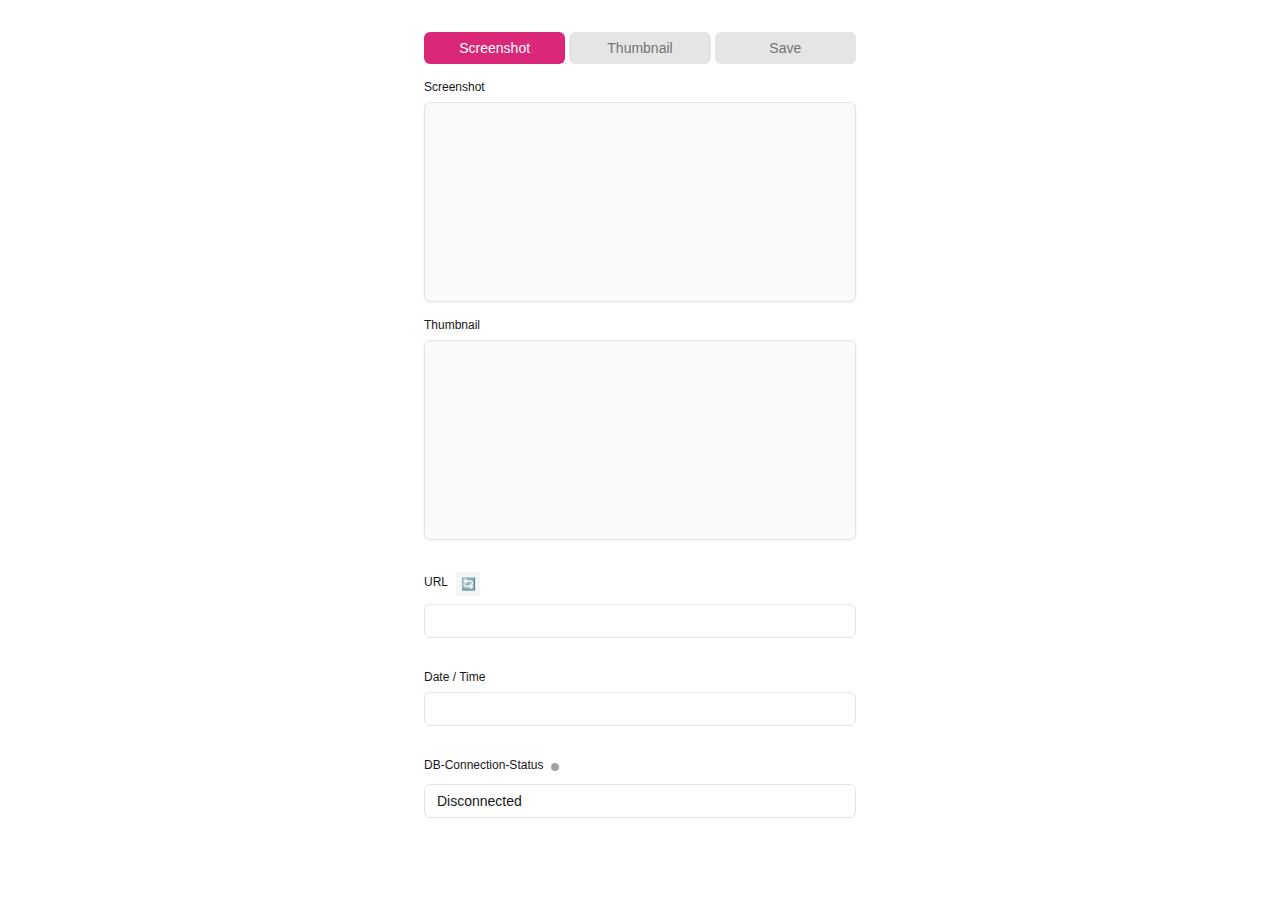
<file: ChromeSidebar.html>
<!DOCTYPE html>
<html lang="en">
  <head>
    <meta charset="UTF-8" />
    <meta name="viewport" content="width=device-width, initial-scale=1.0" />
    <title>VIBE Material Capture Tool</title>
    <link rel="stylesheet" href="assets/styles.css">
  </head>
  <body>
    <div class="main-content">
      <div class="button-group">
        <button id="screenshotBtn" class="button">
          <span id="screenshotSpinner" class="loading" style="display: none;">⏳</span>
          Screenshot
        </button>
        <button id="thumbnailBtn" class="button" disabled>
          <span id="thumbnailSpinner" class="loading" style="display: none;">⏳</span>
          Thumbnail
        </button>
        <button id="saveBtn" class="button" disabled>
          <span id="saveSpinner" class="loading" style="display: none;">⏳</span>
          Save
        </button>
      </div>
      
      <div class="image-container">
        <span class="label">Screenshot</span>
        <div id="screenshotImg" class="image-placeholder"></div>
      </div>
      
      <div class="image-container">
        <span class="label">Thumbnail</span>
        <div id="thumbnailImg" class="image-placeholder"></div>
      </div>
      
      <div class="form-section">
        <div class="url-row">
          <span class="label">URL</span>
          <button id="refreshUrlBtn" class="refresh-button" title="URL aktualisieren">🔄</button>
        </div>
        <div class="text-field">
          <input id="urlInput" type="text" class="text-input" value="">
        </div>
      </div>
      
      <div class="form-section">
        <span class="label">Date / Time</span>
        <div class="text-field">
          <input id="datetimeInput" type="text" class="text-input" value="">
        </div>
      </div>
      
      <div class="form-section">
        <div class="status-row">
          <span class="label">DB-Connection-Status</span>
          <div id="statusIndicator" class="status-indicator status-disconnected"></div>
        </div>
        <div class="text-field">
          <input id="statusInput" type="text" class="text-input" value="Disconnected">
        </div>
      </div>
    </div>

    <script src="config.js"></script>
    <script src="assets/app.js"></script>
  </body>
</html>
</file>
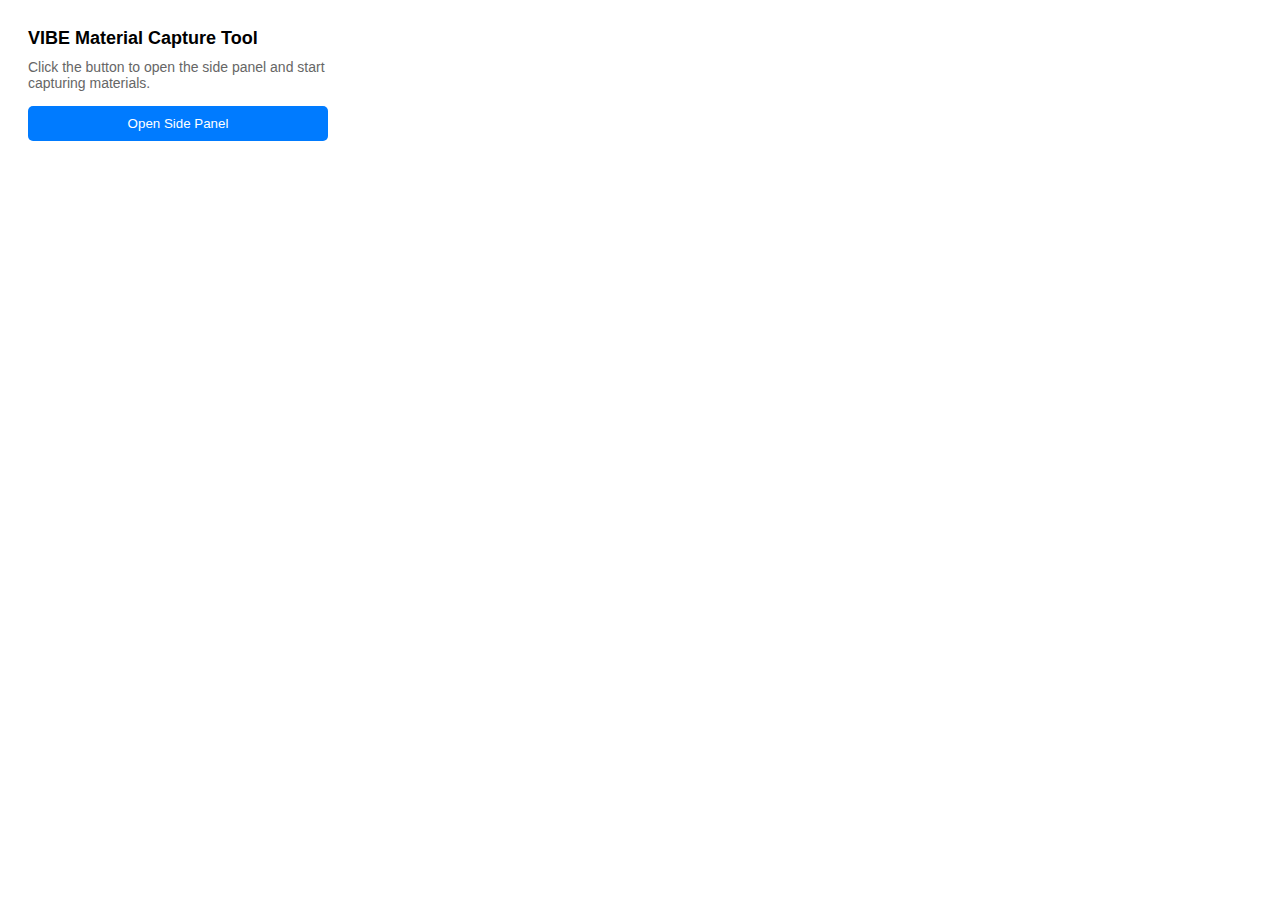
<file: popup.html>
<!DOCTYPE html>
<html lang="en">
  <head>
    <meta charset="UTF-8" />
    <meta name="viewport" content="width=device-width, initial-scale=1.0" />
    <title>VIBE Material Capture</title>
    <style>
      body {
        width: 300px;
        padding: 20px;
        font-family: Arial, sans-serif;
      }
      .title {
        font-size: 18px;
        font-weight: bold;
        margin-bottom: 10px;
      }
      .description {
        font-size: 14px;
        color: #666;
        margin-bottom: 15px;
      }
      .button {
        background: #007bff;
        color: white;
        border: none;
        padding: 10px 20px;
        border-radius: 5px;
        cursor: pointer;
        width: 100%;
      }
      .button:hover {
        background: #0056b3;
      }
    </style>
  </head>
  <body>
    <div class="title">VIBE Material Capture Tool</div>
    <div class="description">Click the button to open the side panel and start capturing materials.</div>
    <button class="button" id="openSidePanel">Open Side Panel</button>
    
    <script>
      document.getElementById('openSidePanel').addEventListener('click', () => {
        chrome.sidePanel.open();
        window.close();
      });
    </script>
  </body>
</html>
</file>
<file: assets/styles.css>
/* Subframe Design Tokens */
:root {
  --brand-50: rgb(253, 242, 248);
  --brand-100: rgb(252, 231, 243);
  --brand-200: rgb(251, 207, 232);
  --brand-300: rgb(249, 168, 212);
  --brand-400: rgb(244, 114, 182);
  --brand-500: rgb(236, 72, 153);
  --brand-600: rgb(219, 39, 119);
  --brand-700: rgb(190, 24, 93);
  --brand-800: rgb(157, 23, 77);
  --brand-900: rgb(131, 24, 67);
  --neutral-0: rgb(255, 255, 255);
  --neutral-50: rgb(250, 250, 250);
  --neutral-100: rgb(245, 245, 245);
  --neutral-200: rgb(229, 229, 229);
  --neutral-300: rgb(212, 212, 212);
  --neutral-400: rgb(163, 163, 163);
  --neutral-500: rgb(115, 115, 115);
  --neutral-600: rgb(82, 82, 82);
  --neutral-700: rgb(64, 64, 64);
  --neutral-800: rgb(38, 38, 38);
  --neutral-900: rgb(23, 23, 23);
  --neutral-950: rgb(10, 10, 10);
  --error-50: rgb(253, 244, 255);
  --error-100: rgb(250, 232, 255);
  --error-200: rgb(245, 208, 254);
  --error-300: rgb(240, 171, 252);
  --error-400: rgb(232, 121, 249);
  --error-500: rgb(217, 70, 239);
  --error-600: rgb(192, 38, 211);
  --error-700: rgb(162, 28, 175);
  --error-800: rgb(134, 25, 143);
  --error-900: rgb(112, 26, 117);
  --success-400: rgb(34, 211, 238);
  --success-500: rgb(6, 182, 212);
  --success-600: rgb(8, 145, 178);
  --brand-primary: rgb(219, 39, 119);
  --default-font: rgb(23, 23, 23);
  --subtext-color: rgb(115, 115, 115);
  --neutral-border: rgb(229, 229, 229);
  --default-background: rgb(255, 255, 255);
}

* {
  margin: 0;
  padding: 0;
  box-sizing: border-box;
}

body {
  font-family: -apple-system, BlinkMacSystemFont, 'Segoe UI', Roboto, sans-serif;
  background: var(--default-background);
  color: var(--default-font);
}

/* Layout */
.main-content {
  display: flex;
  flex-direction: column;
  align-items: start;
  gap: 16px;
  overflow-y: auto;
  background: var(--default-background);
  padding: 32px 24px;
  max-width: 480px;
  margin: 0 auto;
  min-height: 100vh;
}

/* Buttons */
.button-group {
  display: flex;
  width: 100%;
  align-items: center;
  gap: 4px;
}

.button {
  display: flex;
  height: 32px;
  cursor: pointer;
  align-items: center;
  justify-content: center;
  gap: 8px;
  border-radius: 6px;
  border: none;
  background: var(--brand-600);
  color: white;
  padding: 0 12px;
  font-size: 14px;
  font-weight: 500;
  flex: 1;
  min-width: 0; /* Prevents flex items from overflowing */
  position: relative; /* For absolute positioning of spinner */
}

.button:hover:not(:disabled) {
  background: var(--brand-500);
}

.button:active:not(:disabled) {
  background: var(--brand-600);
}

.button:disabled {
  cursor: default;
  background: var(--neutral-200);
  color: var(--neutral-500);
}

.loading {
  animation: spin 1s linear infinite;
  position: absolute; /* Position spinner absolutely to not affect button width */
  left: 50%;
  top: 50%;
  transform: translate(-50%, -50%);
}

@keyframes spin {
  from { transform: translate(-50%, -50%) rotate(0deg); }
  to { transform: translate(-50%, -50%) rotate(360deg); }
}

/* Form Elements */
.form-section {
  display: flex;
  width: 100%;
  flex-direction: column;
  align-items: start;
  gap: 4px;
  padding-top: 16px;
}

.label {
  font-size: 12px;
  font-weight: normal;
  color: var(--default-font);
  margin-bottom: 4px;
}

.text-field {
  position: relative;
  width: 100%;
}

.text-input {
  width: 100%;
  padding: 8px 12px;
  border: 1px solid var(--neutral-border);
  border-radius: 6px;
  background: var(--default-background);
  color: var(--default-font);
  font-size: 14px;
}

.text-input:focus {
  outline: none;
  border-color: var(--brand-500);
  box-shadow: 0 0 0 2px rgba(219, 39, 119, 0.2);
}

/* Images */
.image-container {
  display: flex;
  width: 100%;
  flex-direction: column;
  align-items: start;
  gap: 4px;
}

.image {
  width: 100%;
  flex: none;
  border-radius: 6px;
  border: 1px solid var(--neutral-border);
  box-shadow: 0 1px 3px rgba(0, 0, 0, 0.1);
}

.image-placeholder {
  width: 100%;
  height: 200px;
  flex: none;
  border-radius: 6px;
  border: 1px solid var(--neutral-border);
  background: var(--neutral-50);
  box-shadow: 0 1px 3px rgba(0, 0, 0, 0.05);
}

/* When placeholder contains an actual image */
.image-placeholder img {
  width: 100%;
  height: auto;
  border-radius: 6px;
  border: 1px solid var(--neutral-border);
  box-shadow: 0 1px 3px rgba(0, 0, 0, 0.1);
  display: block; /* Remove any inline spacing */
}

/* Status Indicator */
.status-row {
  display: flex;
  align-items: center;
  gap: 8px;
  margin-bottom: 4px;
}

.status-indicator {
  width: 8px;
  height: 8px;
  border-radius: 50%;
  flex-shrink: 0;
}

.status-connected {
  background: var(--success-400);
}

.status-error {
  background: var(--error-400);
}

.status-disconnected {
  background: var(--neutral-400);
}

/* URL Row */
.url-row {
  display: flex;
  align-items: center;
  gap: 8px;
  margin-bottom: 4px;
}

.refresh-button {
  display: flex;
  align-items: center;
  justify-content: center;
  width: 24px;
  height: 24px;
  border: none;
  border-radius: 4px;
  background: var(--neutral-100);
  color: var(--neutral-600);
  cursor: pointer;
  font-size: 12px;
  transition: all 0.2s ease;
}

.refresh-button:hover {
  background: var(--neutral-200);
  color: var(--neutral-700);
}

.refresh-button:active {
  background: var(--neutral-300);
}
</file>
